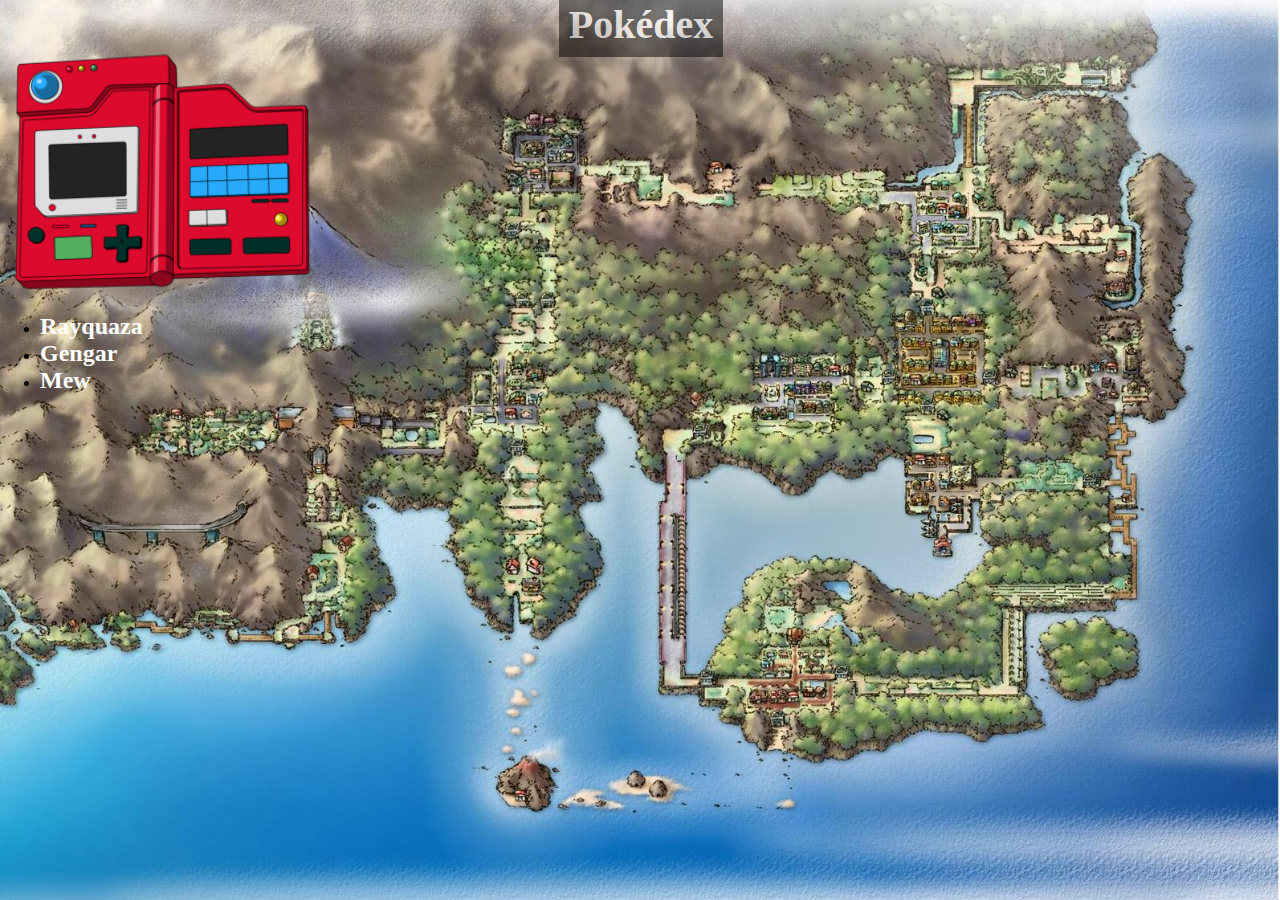
<file: index.html>
<!DOCTYPE html>
<html>
<head>
    <meta charset="UTF-8">
    <title>Pokédex</title>
    <link rel="icon" href="img\pokeball.png">
    <link rel="preconnect" href="https://fonts.googleeapis.com">
    <link rel="preconnect" href="https://fonts.gstatic.com" crossorigin=>
    <link href="">
    <link rel="stylesheet" href="estilos.css">
</head>
<body>
    <header><mark>Pokédex</mark></header>
    <img src="img\pokedex.png">
    <ul>
        <li><a href="Rayquaza.html" style="font-size: 24px;">Rayquaza</a></li>
        <li><a href="Gengar.html" style="font-size: 24px;">Gengar</a></li>
        <li><a href="Mew.html" style="font-size: 24px;">Mew</a></li>
    </ul>
</body>
</html>
</file>
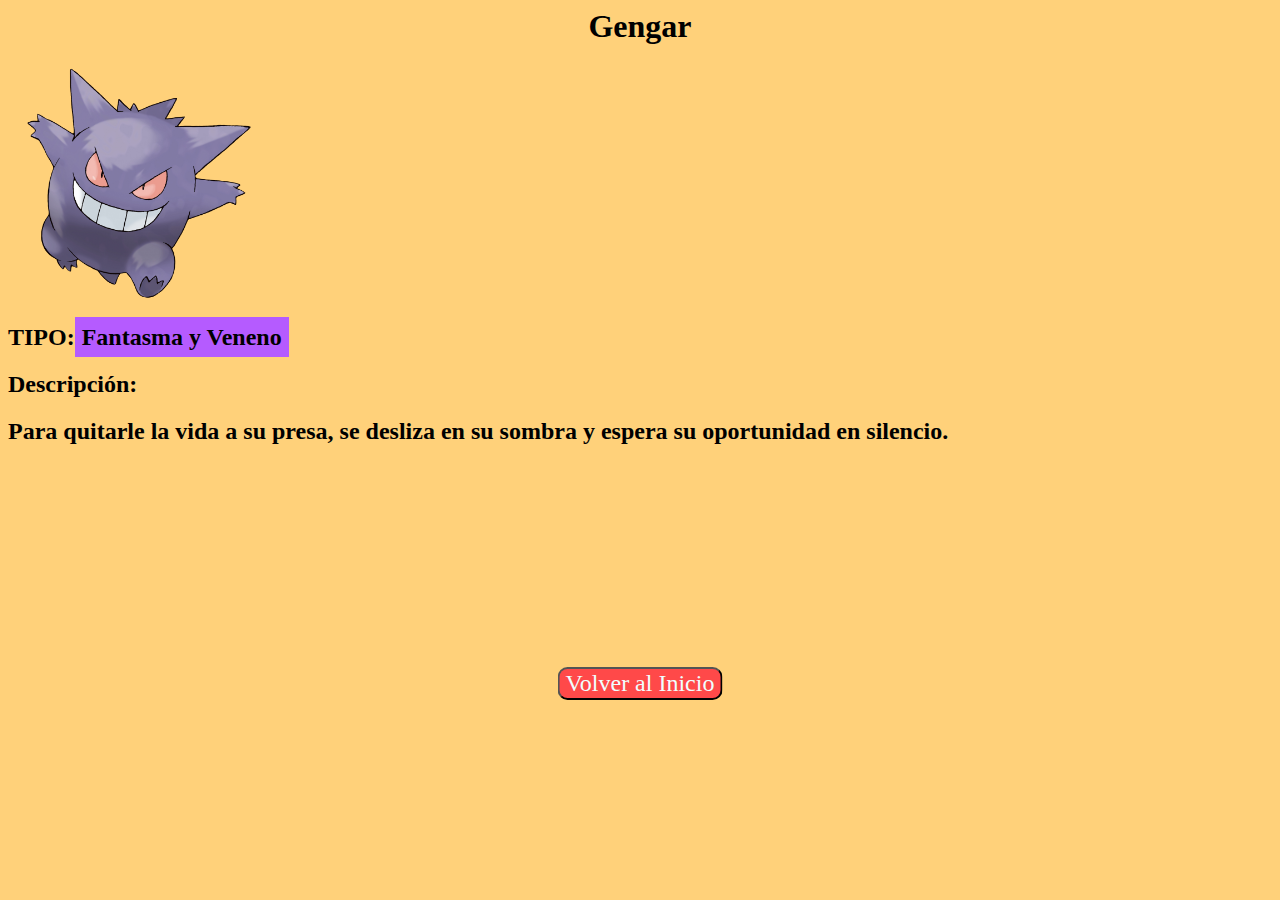
<file: Gengar.html>
<!DOCTYPE html>
<html lang="en">
<head>
    <meta charset="UTF-8">
    <meta http-equiv="X-UA-Compatible" content="IE=edge">
    <meta name="viewport" content="width=device-width, initial-scale=0.1">
    <title>Gengar</title>
    <link rel="icon" href="img\gengar.png">
    <link rel="stylesheet" type="text/css" href="gengar.css">
    <link rel="preconnect" href="https://fonts.googleapis.com">
    <link rel="preconnect" href="https://fonts.gstatic.com" crossorigin>
    <link href="https://fonts.googleapis.com/css2?family=Press+Start+2P&display=swap" rel="styleheet"> 

    </head>
    <body>
        <h1>Gengar</h1>
        <img src="img\gengar.png" width="20%" height="20%">
        <p> <h2><strong>TIPO:<mark>Fantasma y Veneno</mark></strong></h2> </p>
        <p> <h2><strong>Descripción: </strong></h2> </p>
        <p> <h2><strong>Para quitarle la vida a su presa, se desliza en su sombra y espera su oportunidad en silencio.</strong></h2> </p>
        <button onclick="window.location.href='index.html'">Volver al Inicio</button>
    </body>
    </html>
</file>
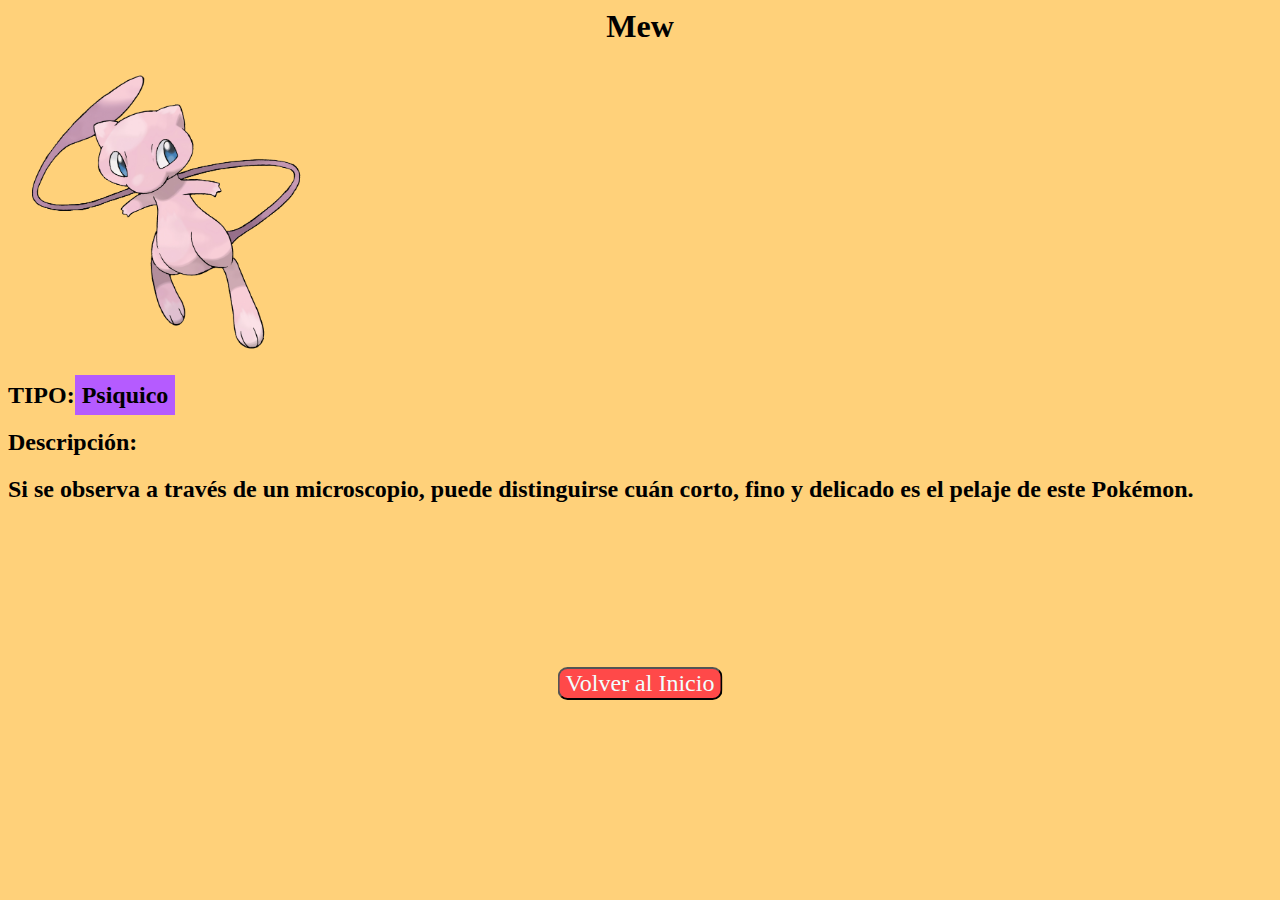
<file: Mew.html>
<!DOCTYPE html>
<html lang="en">
<head>
    <meta charset="UTF-8">
    <meta http-equiv="X-UA-Compatible" content="IE=edge">
    <meta name="viewport" content="width=device-width, initial-scale=0.1">
    <title>Mew</title>
    <link rel="icon" href="img/mew.png">
    <link rel="stylesheet" type="text/css" href="mew.css">
    <link rel="preconnect" href="https://fonts.googleapis.com">
    <link rel="preconnect" href="https://fonts.gstatic.com" crossorigin>
    <link href="https://fonts.googleapis.com/css2?family=Press+Start+2P&display=swap" rel="styleheet"> 

    </head>
    <body>
        <h1>Mew</h1>
        <img src="img/mew.png" width="25%" height="25%">
        <p> <h2><strong>TIPO:<mark>Psiquico</mark></strong></h2> </p>
        <p> <h2><strong>Descripción: </strong></h2> </p>
        <p> <h2><strong>Si se observa a través de un microscopio, puede distinguirse cuán corto, fino y delicado es el pelaje de este Pokémon.</strong></h2> </p>
        <button onclick="window.location.href='index.html'">Volver al Inicio</button>
    </body>
    </html>
</file>
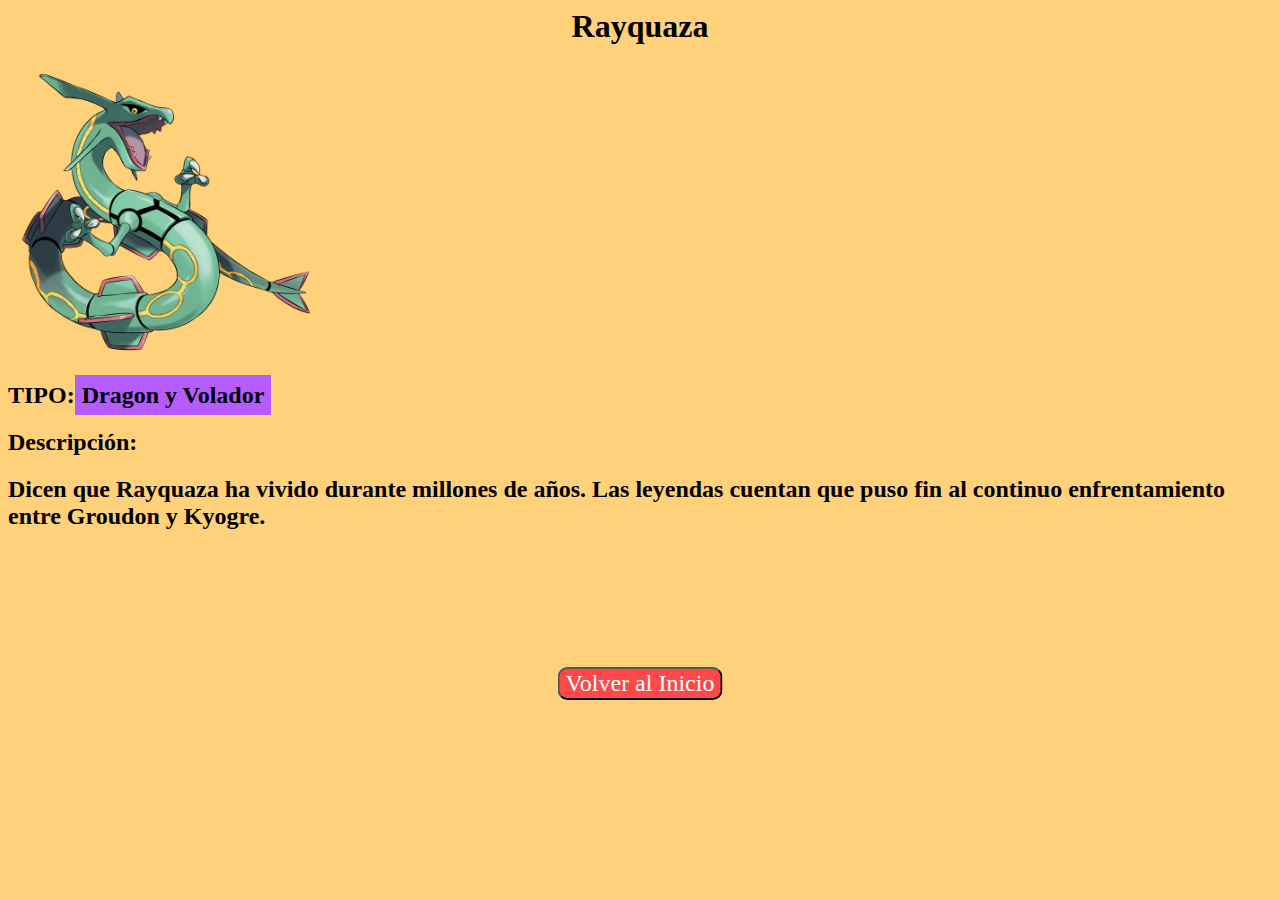
<file: Rayquaza.html>
<!DOCTYPE html>
<html lang="en">
<head>
    <meta charset="UTF-8">
    <meta http-equiv="X-UA-Compatible" content="IE=edge">
    <meta name="viewport" content="width=device-width, initial-scale=0.1">
    <title>Rayquaza</title>
    <link rel="icon" href="img/rayquaza.png">
    <link rel="stylesheet" type="text/css" href="rayquaza.css">
    <link rel="preconnect" href="https://fonts.googleapis.com">
    <link rel="preconnect" href="https://fonts.gstatic.com" crossorigin>
    <link href="https://fonts.googleapis.com/css2?family=Press+Start+2P&display=swap" rel="styleheet"> 

    </head>
    <body>
        <h1>Rayquaza</h1>
        <img src="img/rayquaza.png" width="25%" height="25%">
        <p> <h2><strong>TIPO:<mark>Dragon y Volador</mark></strong></h2> </p>
        <p> <h2><strong>Descripción: </strong></h2> </p>
        <p> <h2><strong>Dicen que Rayquaza ha vivido durante millones de años. Las leyendas cuentan que puso fin al continuo enfrentamiento entre Groudon y Kyogre.</strong></h2> </p>
        <button onclick="window.location.href='index.html'">Volver al Inicio</button>
    </body>
    </html>
</file>
<file: estilos.css>
a{
    color: rgb(255, 255, 255);
    text-decoration: none;

}

header{
    color: rgb(104, 212, 255);
    font-size: 40px;
    font-weight: bold;
    border-radius: 20px;
    padding: 1px;
    text-align: center;
    width: 100%;
    margin: 0;

}

mark{
    background-color: black;
    padding: 10px;
    color: rgb(255, 255, 255);
    opacity: calc(50%);

}

body {
    background-image: url(img/kanto-map.jpeg);
    background-size: cover;
    background-position: center;
    background-repeat: no-repeat;
    height: 100vh;
    margin: 0;
    color: rgb(0, 0, 0);
    font-weight: bold;
}


img{
    width: 25%;

}
</file>
<file: gengar.css>
body{
    background-color: rgb(255, 209, 122);

}

h1 {
    text-align: center;
    margin-top: 0;
  }  

  h3{
    font-family: 'Press Start 2P', cursive;
    text-align: center;

}

mark{
    background-color: rgb(181, 91, 255);
    padding: 7px;

}

p{
    font-family: 'Press Start 2P', cursive;
    

}

button{

    background-color: rgb(255, 73, 73);
    align-self: center;
    font-family: 'Press Start 2P', cursive;
    color: azure;
    border-color: rgb(0, 0, 0);
    position: absolute;
    left: 50%;
    bottom: 200px;
    transform: translateX(-50%);
    font-size: 24px;
    border-radius: 10px;

}
</file>
<file: mew.css>
body{
    background-color: rgb(255, 209, 122);

}

h1 {
    text-align: center;
    margin-top: 0;
  }  

  h3{
    font-family: 'Press Start 2P', cursive;
    text-align: center;

}

mark{
    background-color: rgb(181, 91, 255);
    padding: 7px;

}

p{
    font-family: 'Press Start 2P', cursive;
    

}

button{

    background-color: rgb(255, 73, 73);
    align-self: center;
    font-family: 'Press Start 2P', cursive;
    color: azure;
    border-color: rgb(0, 0, 0);
    position: absolute;
    left: 50%;
    bottom: 200px;
    transform: translateX(-50%);
    font-size: 24px;
    border-radius: 10px;

}
</file>
<file: rayquaza.css>
body{
    background-color: rgb(255, 209, 122);

}

h1 {
    text-align: center;
    margin-top: 0;
  }  

  h3{
    font-family: 'Press Start 2P', cursive;
    text-align: center;

}

mark{
    background-color: rgb(181, 91, 255);
    padding: 7px;

}

p{
    font-family: 'Press Start 2P', cursive;
    

}

button{

    background-color: rgb(255, 73, 73);
    align-self: center;
    font-family: 'Press Start 2P', cursive;
    color: azure;
    border-color: rgb(0, 0, 0);
    position: absolute;
    left: 50%;
    bottom: 200px;
    transform: translateX(-50%);
    font-size: 24px;
    border-radius: 10px;

}
</file>
